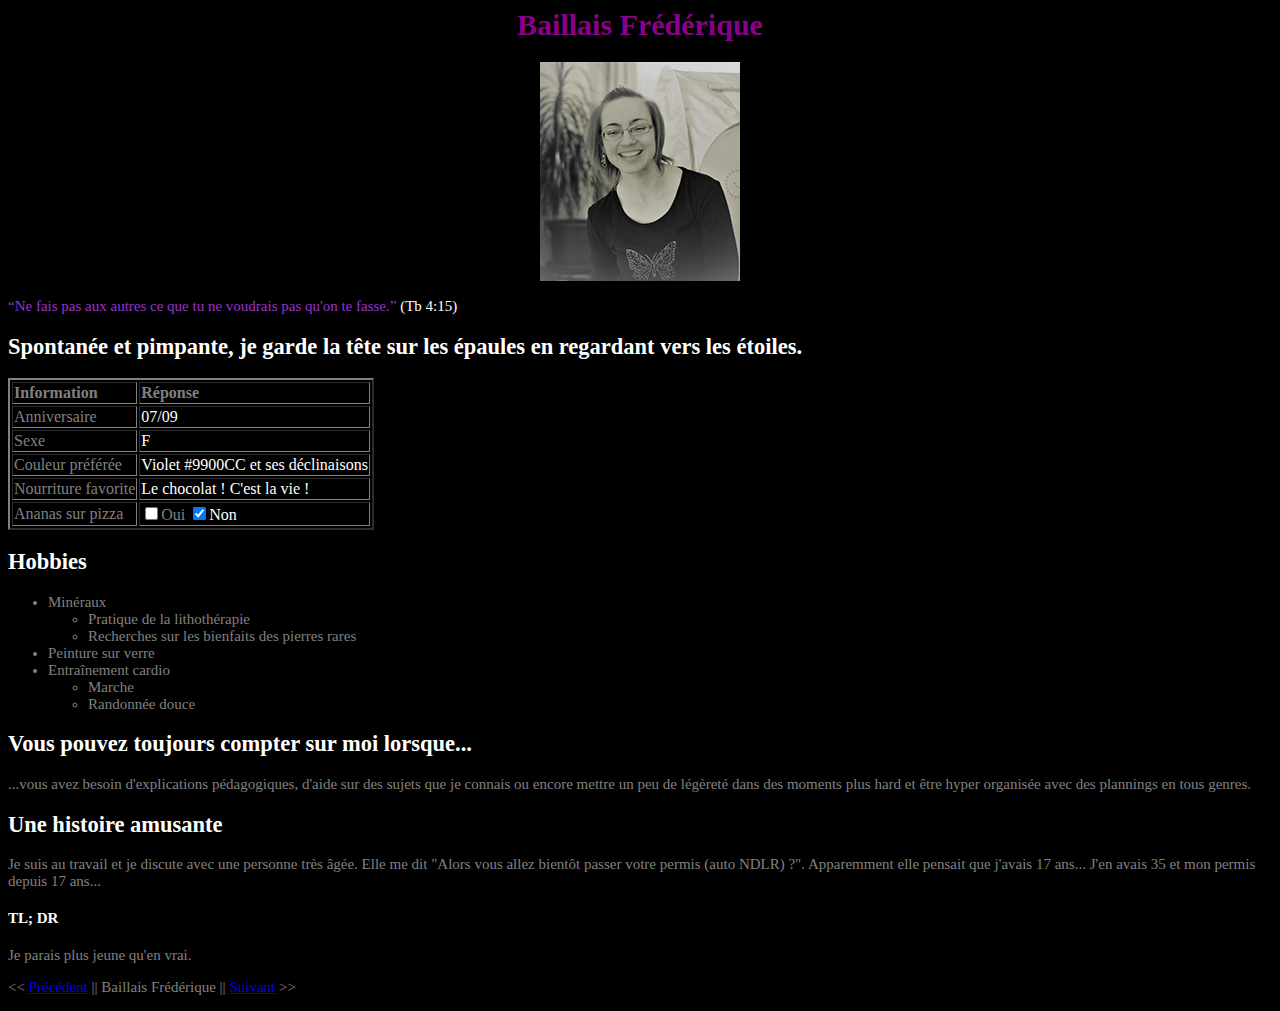
<file: BaillaisFrederique.html>
<html>
  <head>
    <title>
      CV en markdown vers html
    </title>
    <link rel="stylesheet" href="assets/css/styles.css">
  </head>
  <body>
    <h1 class="titre">Baillais Frédérique</h1>
    <img src="assets/img/profil.jpg" alt="Photo_de_profil" class="profil"/><br>
      <q class="citation">Ne fais pas aux autres ce que tu ne voudrais pas qu'on te fasse.</q> (Tb 4:15)
      <h2>Spontanée et pimpante, je garde la tête sur les épaules en regardant vers les étoiles.</h2>
        <table border="2">
          <tr class="gras">
            <td>
              Information
            </td>
            <td>
              Réponse
            </td>
          </tr>
          <tr>
            <td>
              Anniversaire
            </td>
            <td class="donnees">
              07/09
            </td>
          </tr>
          <tr>
            <td>
              Sexe
            </td>
            <td class="donnees">
              F
            </td>
          </tr>
          <tr>
            <td>
              Couleur préférée
            </td>
            <td class="donnees">
              Violet #9900CC et ses déclinaisons
            </td>
          </tr>
          <tr>
            <td>
              Nourriture favorite
            </td>
            <td class="donnees">
              Le chocolat ! C'est la vie !
            </td>
          </tr>
          <tr>
            <td>
              Ananas sur pizza
            </td>
            <td>
              <input type="checkbox"><label>Oui</label>
              <input type="checkbox" checked><label class="donnees">Non</label>
            </td>
          </tr>
        </table>
      <h2>Hobbies</h2>
        <ul>
          <li>Minéraux</li>
          <ul>
            <li>Pratique de la lithothérapie</li>
            <li>Recherches sur les bienfaits des pierres rares</li>
          </ul>
          <li>Peinture sur verre</li>
          <li>Entraînement cardio</li>
            <ul>
              <li>Marche</li>
              <li>Randonnée douce</li>
            </ul>
        </ul>
      <h2> Vous pouvez toujours compter sur moi lorsque...</h2>
        <p>...vous avez besoin d'explications pédagogiques, d'aide sur des sujets que je connais ou encore mettre un peu de légèreté dans des moments plus hard et être hyper organisée avec des plannings en tous genres.</p>
      <h2> Une histoire amusante</h2>
        <p>Je suis au travail et je discute avec une personne très âgée. Elle me dit "Alors vous allez bientôt passer votre permis (auto NDLR) ?". Apparemment elle pensait que j'avais 17 ans... J'en avais 35 et mon permis depuis 17 ans...</p>
      <h4> TL; DR</h4>
        <p>Je parais plus jeune qu'en vrai.</p>
        <p>
          &lt;&lt; <a href="https://github.com/Nadja-BeCode/challenge-markdown/blob/AGOSTINHO.md/AGOSTINHO.md" alt="précédent">Précédent</a> || Baillais Frédérique || <a href="https://adriencallewaert.github.io/challenge-markdown/" alt="suivant">Suivant</a> &gt;&gt;
        </p>
  </body>
</html>
</file>
<file: assets/css/styles.css>
body { /* couleur, écriture et taille de l'écriture de la page */
    background-color: #000000;
    color: #FFFFFF;
    font-family: Georgia, 'Times New Roman', Times, serif;
    font-size: 15px;
}
code {
    color: #BF2314;
}
p, ul li, td {
    color: #808080;
}
.gras{
    font-weight: bold;
}
.donnees{
    color: #FFFFFF;
}
.citation{
    color: darkorchid;
}
.titre{
    color:darkmagenta;
    text-align: center;
}
.profil{ /* centrer mon image de profil */
    display: block;
    margin-left: auto;
    margin-right: auto;
}
</file>
